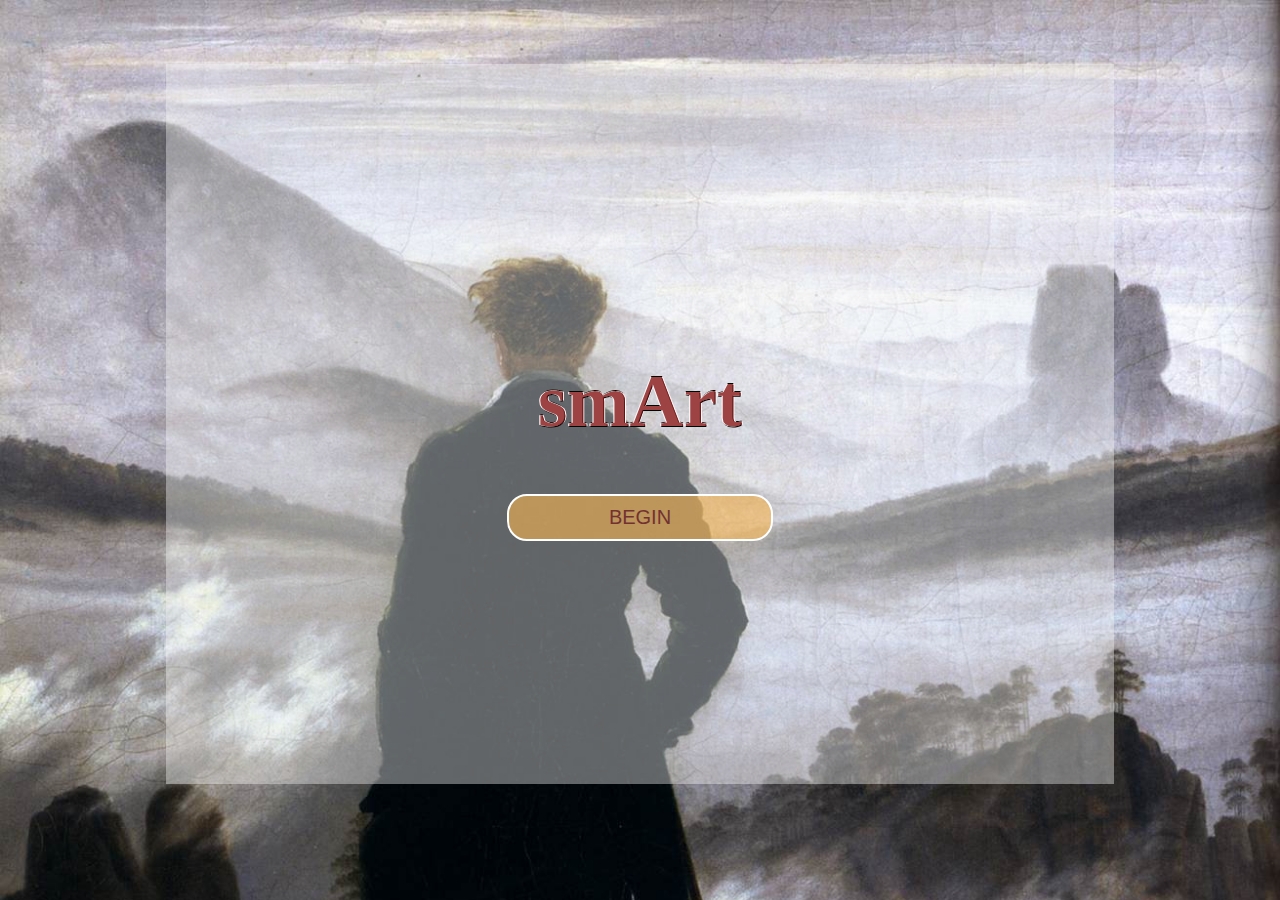
<file: index.html>
<!DOCTYPE html>
<html lang="en">
  <head>
    <meta charset="utf-8" />
    <meta name="viewport" content="width=device-width" />
    <link rel="stylesheet" href="css/style.css" />
    <title>smArt</title>
  </head>
  <body>
    <div class="startPage" id="startPage">
      <h1>smArt</h1>
      <button class="startButton" id="startButton">Begin</button>
    </div>

    <div class="gamePage" id="gamePage" style="display: none">
      <div class="gamePageNav">
        <div class="leftSideNav">
          <h2>Find the artwork to the following era:</h2>
          <h2 id="era"></h2>
        </div>
        <div class="rightSideNav">
          <div class="gameButtons">
            <button class="restartButton" id="restartButton">Restart</button>
            <button class="mainButton" id="mainButton">
              Back to Main Menu
            </button>
          </div>
          <br />
          <div class="points">
            <span id="points">0</span><span>Your points: </span>
          </div>
        </div>
      </div>
      <div class="cards">
        <div class="cardsRow">
          <div class="card" id="card0">
            <img id="painting0" />
            <span id="paintingTitle0"></span>
          </div>
          <div class="card" id="card1">
            <img id="painting1" />
            <span id="paintingTitle1"></span>
          </div>
          <div class="card" id="card2">
            <img id="painting2" />
            <span id="paintingTitle2"></span>
          </div>
          <div class="card" id="card3">
            <img id="painting3" />
            <span id="paintingTitle3"></span>
          </div>
        </div>
        <br />
        <div class="cardsRow">
          <div class="card" id="card4">
            <img id="painting4" />
            <span id="paintingTitle4"></span>
          </div>
          <div class="card" id="card5">
            <img id="painting5" />
            <span id="paintingTitle5"></span>
          </div>
          <div class="card" id="card6">
            <img id="painting6" />
            <span id="paintingTitle6"></span>
          </div>
          <div class="card" id="card7">
            <img id="painting7" />
            <span id="paintingTitle7"></span>
          </div>
        </div>
      </div>
      <div class="gameButtons">
        <button class="reshuffleButton" id="reshuffleButton">Reshuffle</button>
        <button class="confirmButton" id="confirmButton">Confirm</button>
        <button class="nextButton" id="nextButton" style="display: none">
          Next round
        </button>
      </div>
    </div>
    <script type="text/javascript" src="js/painting.js"></script> 
    <script type="text/javascript" src="js/data.js"></script> 
    <script type="text/javascript" src="js/index.js"></script> 
  </body>
</html>
</file>
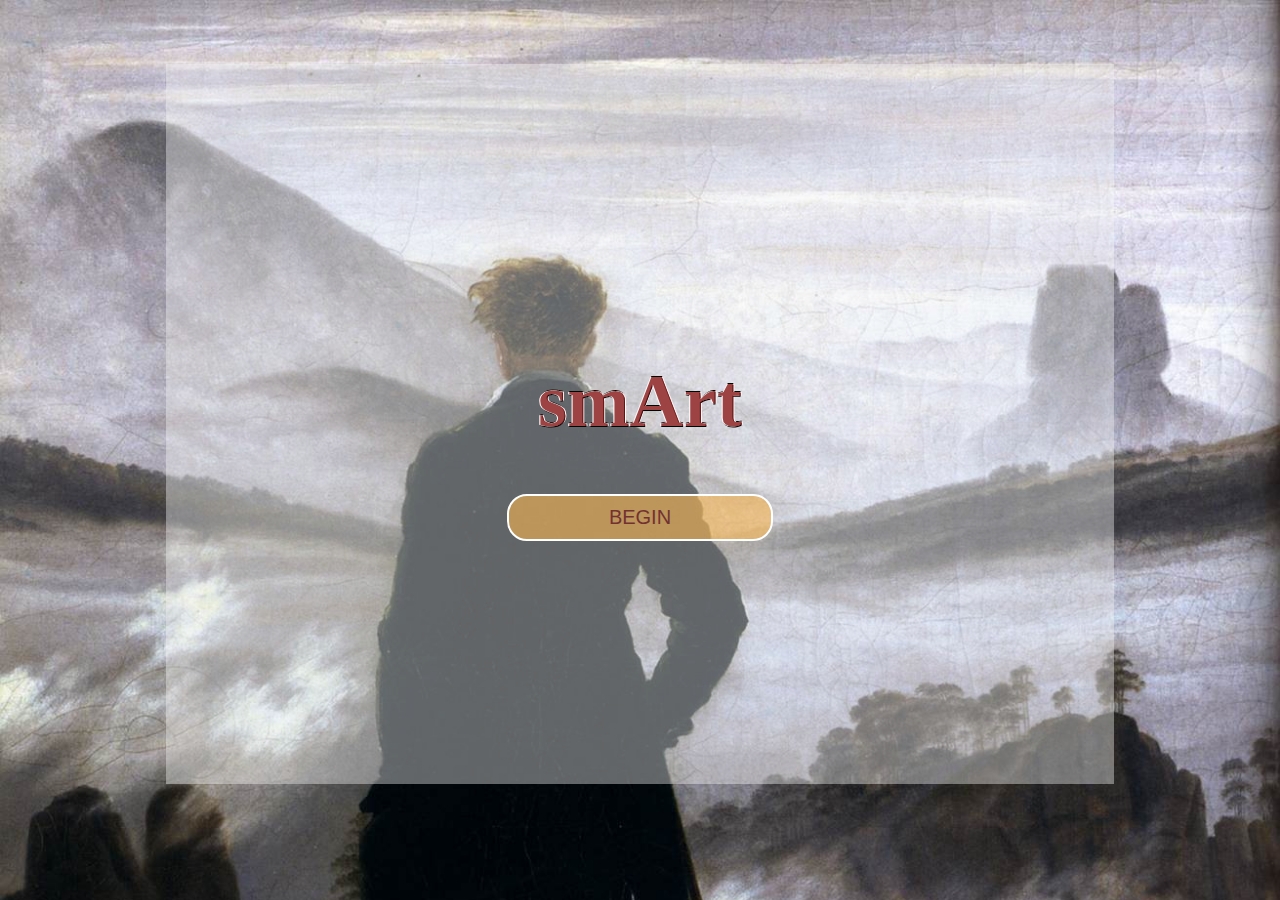
<file: js/index.html>
<!DOCTYPE html>
<html lang="en">
  <head>
    <meta charset="utf-8" />
    <meta name="viewport" content="width=device-width" />
    <link rel="stylesheet" href="../css/style.css" />
    <title>smArt</title>
  </head>
  <body>
    <div class="startPage" id="startPage">
      <h1>smArt</h1>
      <button class="startButton" id="startButton">Begin</button>
    </div>

    <div class="gamePage" id="gamePage" style="display: none">
      <div class="gamePageNav">
        <div class="leftSideNav">
          <h2>Find the artwork to the following era:</h2>
          <h2 id="era"></h2>
        </div>
        <div class="rightSideNav">
          <div class="gameButtons">
            <button class="restartButton" id="restartButton">Restart</button>
            <button class="mainButton" id="mainButton">
              Back to Main Menu
            </button>
          </div>
          <br />
          <div class="points">
            <span id="points">0</span><span>Your points: </span>
          </div>
        </div>
      </div>
      <div class="cards">
        <div class="cardsRow">
          <div class="card" id="card0">
            <img id="painting0" />
            <span id="paintingTitle0"></span>
          </div>
          <div class="card" id="card1">
            <img id="painting1" />
            <span id="paintingTitle1"></span>
          </div>
          <div class="card" id="card2">
            <img id="painting2" />
            <span id="paintingTitle2"></span>
          </div>
          <div class="card" id="card3">
            <img id="painting3" />
            <span id="paintingTitle3"></span>
          </div>
        </div>
        <br />
        <div class="cardsRow">
          <div class="card" id="card4">
            <img id="painting4" />
            <span id="paintingTitle4"></span>
          </div>
          <div class="card" id="card5">
            <img id="painting5" />
            <span id="paintingTitle5"></span>
          </div>
          <div class="card" id="card6">
            <img id="painting6" />
            <span id="paintingTitle6"></span>
          </div>
          <div class="card" id="card7">
            <img id="painting7" />
            <span id="paintingTitle7"></span>
          </div>
        </div>
      </div>
      <div class="gameButtons">
        <button class="reshuffleButton" id="reshuffleButton">Reshuffle</button>
        <button class="confirmButton" id="confirmButton">Confirm</button>
        <button class="nextButton" id="nextButton" style="display: none">
          Next round
        </button>
      </div>
    </div>
    <script type="text/javascript" src="painting.js"></script>
    <script type="text/javascript" src="data.js"></script>
    <script type="text/javascript" src="index.js"></script>
  </body>
</html>
</file>
<file: css/style.css>
/*<----------------------Splash Screen -------------------------->*/

body {
    background-image: url(../images/background.jpg);
    background-size: cover;
    font-family: fantasy;
    overflow: hidden;
}

.startPage {
    min-height: 80vh;
    width: 75%;
    margin: 4rem auto;
    background-color: rgba(244, 244, 244, 0.40);
    display: flex;
    justify-content: center;
    align-items: center;
    flex-direction: column;
  }

  .startPage h1 {
      font-family: fantasy;
      font-size: 75px;
      color:rgba(134, 20, 20, 0.8);
      text-shadow: -1px 0 white, 0 1px black, 1px 0 white, 0 -1px black;

      
  }

  .startButton {
    text-transform: uppercase;
    color: rgb(115, 50, 50);
    font-size: 20px;
    padding: 10px 100px;
    border: 2px solid white;
    background-color: rgba(249,182,82, 0.6);
    border-radius: 20px;
    outline: none;
  }

  /*<-------------------------Game Page --------------------------------->*/
  
#era{
  color: blue;
}

.gamePageNav {
  display: flex;
  justify-content: space-between;
  align-items: center;
  width: 100%;
  height: 120px;

}

.leftSideNav {
margin-left: 20px;
}

.rightSideNav{
margin-right: 20px;
flex-direction: column;
}

.points {
  display: flex;
  flex-direction: row-reverse;
  text-align: right;
}

.gamePage {
  width: 90%;
  margin: 4rem;
  margin-top: 20px;
  background-color: rgba(244, 244, 244, 0.40);
  display: flex;
  justify-content: center;
  align-items: center;
  flex-direction: column;
  padding-bottom: 10px;
}

.rightSideNav {
  display: flex;
  align-items: center;
}

.cardsRow{
  height: 280px;
  display: flex;
  align-items: baseline;
}

.card {
  display: inline-block;
  align-items: center;
  justify-content: space-between;
  height: 200px;
  width: 180px;
  margin: 7px;
  margin-top: 10px;
  border: 5px solid rgb(71, 71, 71);
  background-color: white;
}

.card span{
  display: block;
  height: 100px;
} 

.selectedImage {
  border: 5px solid yellow;
} 

.wrongAnswer {
  border: 5px solid rgb(168, 38, 28);
} 

.correctAnswer {
  border: 5px solid rgb(0, 237, 245);
} 

.missingAnswer {
  border: 5px solid rgb(51, 103, 214);
} 



/* <----------------Images ---------------->*/

.card img {
width: 100%;
height: 100%;
}

/*<-----------------Game Buttons ------------->*/

.reshuffleButton {
  text-transform: uppercase;
  font-weight: bold;
  color: rgb(115, 50, 50);
  font-size: 15px;
  padding: 10px;
  border: 2px solid white;
  background-color: rgba(249,182,82, 0.6);
  outline: none;
}

.confirmButton {
  text-transform: uppercase;
  font-weight: bold;
  color: rgb(115, 50, 50);
  font-size: 15px;
  padding: 10px;
  border: 2px solid white;
  background-color: rgba(249,182,82, 0.6);
  outline: none;
}
  
  .restartButton {
  text-transform: uppercase;
  font-weight: bold;
  color: rgb(115, 50, 50);
  font-size: 15px;
  padding: 10px;
  border: 2px solid white;
  background-color: rgba(249,182,82, 0.6);
  outline: none;
  }

  .mainButton{
    text-transform: uppercase;
    font-weight: bold;
    text-align: center;
    color: rgb(115, 50, 50);
    font-size: 15px;
    padding: 10px;
    border: 2px solid white;
    background-color: rgba(249,182,82, 0.6);
    outline: none;
  }

  .nextButton {
    text-transform: uppercase;
    font-weight: bold;
    text-align: center;
    color: rgb(115, 50, 50);
    font-size: 15px;
    padding: 10px;
    border: 2px solid white;
    background-color: rgba(249,182,82, 0.6);
    outline: none;
  }

  .gameButtons{
    margin-top: 20px;
    
  }
</file>
